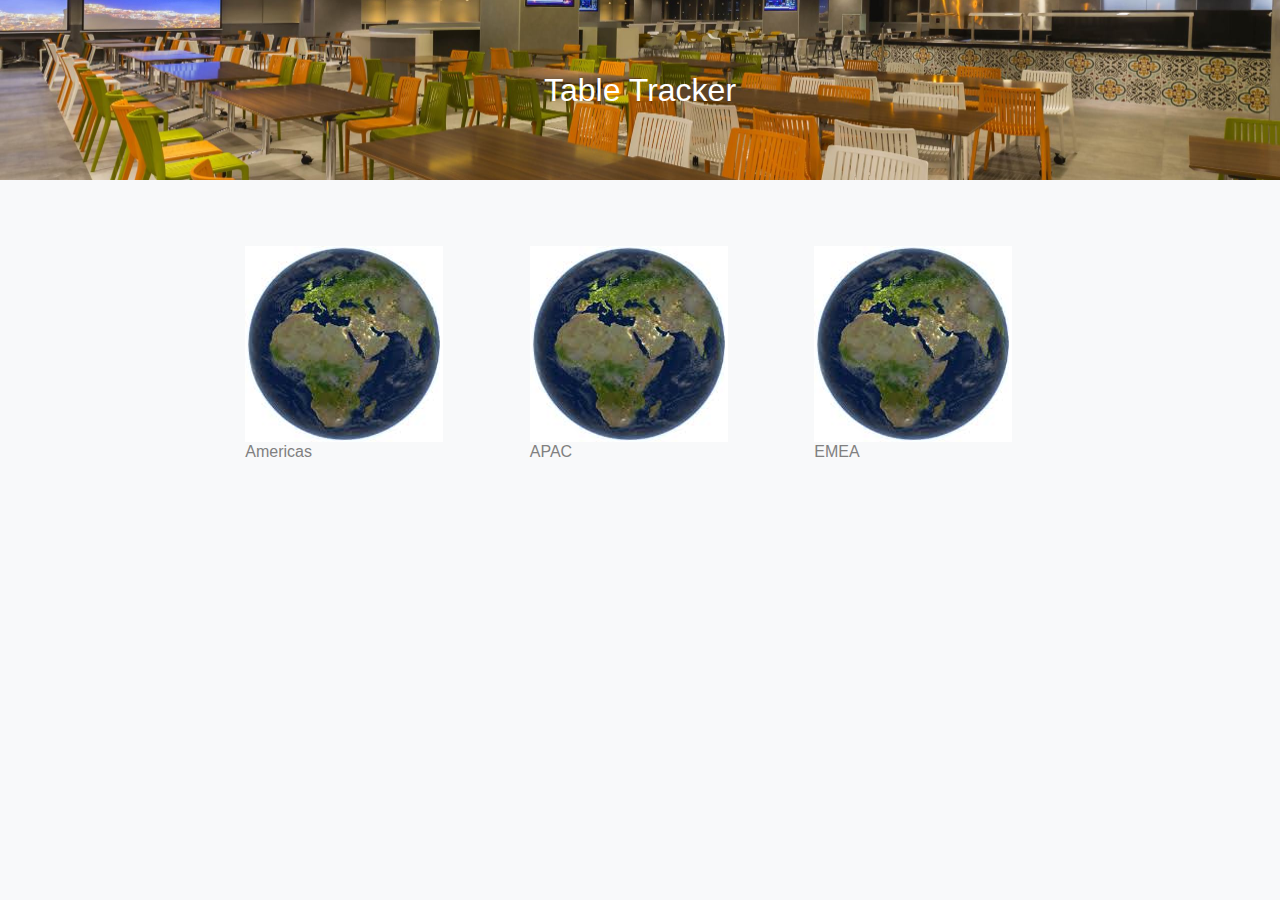
<file: index.html>
<!DOCTYPE html>
<html lang="en">

<head>
    <meta charset="UTF-8">
    <meta name="viewport" content="width=device-width, initial-scale=1.0">
    <title>TABLE TRACKER</title>

    <!-- Bootstrap CSS -->
    <link href="https://cdn.jsdelivr.net/npm/bootstrap@5.3.3/dist/css/bootstrap.min.css" rel="stylesheet">
    <!-- Index page CSS -->
    <link rel="stylesheet" href="./css/index.css">
</head>

<body>
    <!-- Main page header -->
    <header>
        <div class="page-title">
            <!-- Header image -->
            <img src="./images/main.jpg" class="header-img img-fluid" alt="Table Tracker" />
            <!-- Header title -->
            <div class="header-text">Table Tracker</div>
        </div>
    </header>

    <!-- Regions section -->
    <section class="section-spacing">
        <div class="container-fluid">
            <div class="row">
                <div class="col-lg-8 offset-lg-2">
                    <div class="row text-left">
                        <!-- Accordion Column 1 -->
                        <div class="col-lg-4">
                            <div class="accordion accordion-flush" id="accordionFlushExample1">
                                <div class="accordion-item">
                                    <h2 class="accordion-header">
                                        <button class="accordion-button collapsed" type="button" data-bs-toggle="collapse"
                                            id="americasAccordionButton"
                                            aria-label="Toggle Americas region content">
                                            <div class="image-container">
                                                <img src="./images/emea.png" alt="Americas Image" />
                                                <div>Americas</div>
                                            </div>
                                        </button>
                                    </h2>
                                    <div id="flush-collapseOne" class="accordion-collapse collapse" data-bs-parent="#accordionFlushExample1">
                                        <div class="accordion-body">
                                            <a href="#">Brazil</a>
                                            <a href="#">Canada</a>
                                            <a href="#">United States</a>
                                        </div>
                                    </div>
                                </div>
                            </div>
                        </div>

                        <!-- Accordion Column 2 -->
                        <div class="col-lg-4">
                            <div class="accordion accordion-flush" id="accordionFlushExample2">
                                <div class="accordion-item">
                                    <h2 class="accordion-header">
                                        <button class="accordion-button collapsed" type="button" data-bs-toggle="collapse" id="apacAccordionButton"
                                            aria-label="Toggle APAC region content">
                                            <div class="image-container">
                                                <img src="./images/emea.png" alt="APAC Image" />
                                                <div>APAC</div>
                                            </div>
                                        </button>
                                    </h2>
                                    <div id="flush-collapseTwo" class="accordion-collapse collapse" data-bs-parent="#accordionFlushExample2">
                                        <div class="accordion-body">
                                            <a href="#">China</a>
                                            <a href="#">Singapore</a>
                                            <a href="regions.html">India</a>
                                            <a href="#">Hong Kong</a>
                                        </div>
                                    </div>
                                </div>
                            </div>
                        </div>

                        <!-- Accordion Column 3 -->
                        <div class="col-lg-4">
                            <div class="accordion accordion-flush" id="accordionFlushExample3">
                                <div class="accordion-item">
                                    <h2 class="accordion-header">
                                        <button class="accordion-button collapsed" type="button" data-bs-toggle="collapse"
                                        id="emeaAccordionButton"
                                            aria-label="Toggle EMEA region content">
                                            <div class="image-container">
                                                <img src="./images/emea.png" alt="EMEA Image" />
                                                <div>EMEA</div>
                                            </div>
                                        </button>
                                    </h2>
                                    <div id="flush-collapseThree" class="accordion-collapse collapse" data-bs-parent="#accordionFlushExample3">
                                        <div class="accordion-body">
                                            <a href="#">France</a>
                                            <a href="#">Germany</a>
                                            <a href="#">United Kingdom</a>
                                        </div>
                                    </div>
                                </div>
                            </div>
                        </div>

                    </div>
                </div>
            </div>
        </div>
    </section>

    <!-- Bootstrap JS (including Popper) -->
    <script src="https://cdn.jsdelivr.net/npm/bootstrap@5.3.3/dist/js/bootstrap.bundle.min.js" defer></script>
    <script src="/script/index.js"></script>

</body>

</html>
</file>
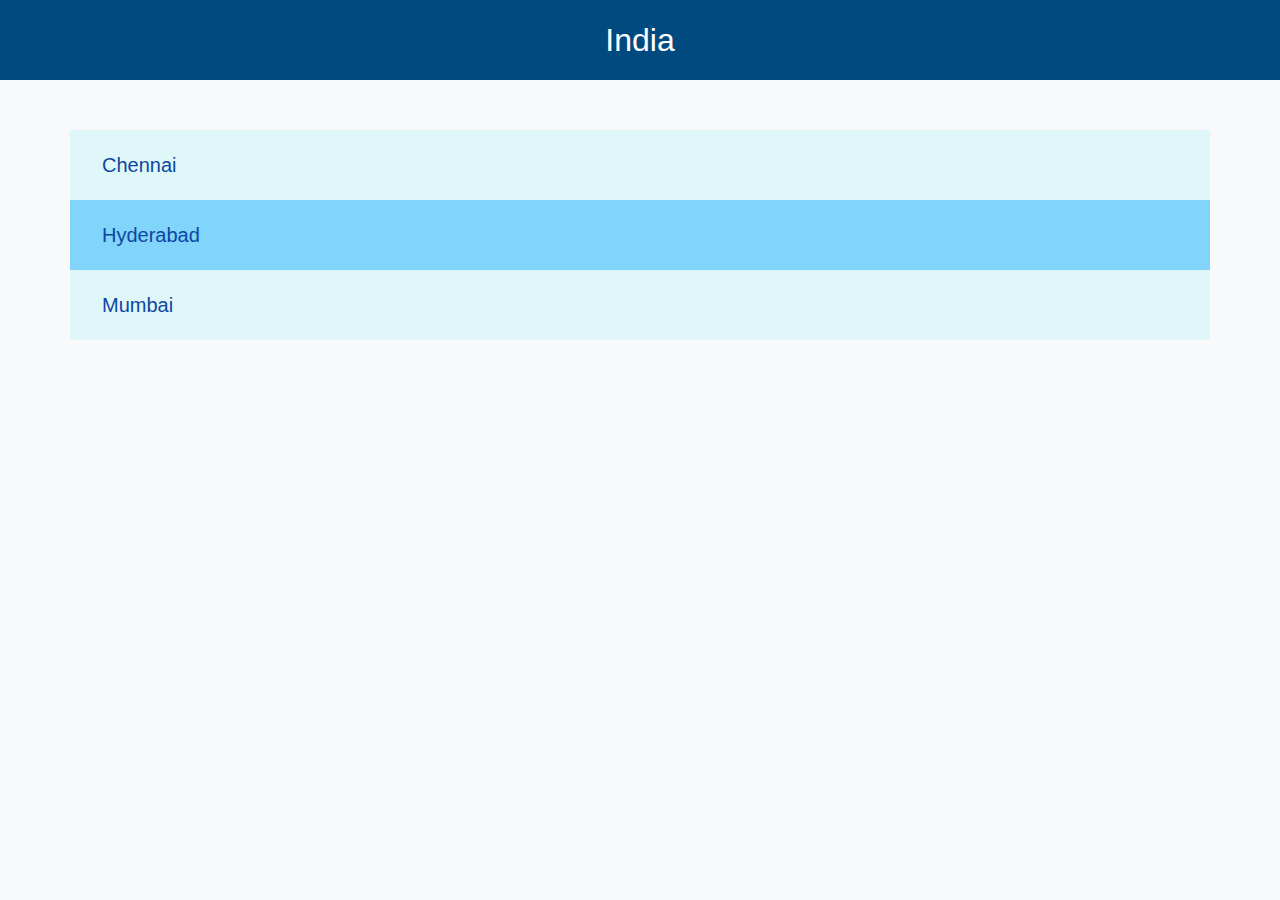
<file: regions.html>
<!DOCTYPE html>
<html lang="en">

<head>
    <meta charset="UTF-8">
    <meta name="viewport" content="width=device-width, initial-scale=1.0">
    <title>TABLE TRACKER</title>

    <!-- Bootstrap CSS -->
    <link href="https://cdn.jsdelivr.net/npm/bootstrap@5.3.3/dist/css/bootstrap.min.css" rel="stylesheet">
    <!-- Index page CSS -->
    <link rel="stylesheet" href="./css/index.css">
    <link rel="stylesheet" href="./css/region.css">
</head>

<body>
    <!-- Main page header -->
    <header>
        <div class="sub-page-title">
            <!-- Header image -->
            <div class="top-section">
                <div class="header-text">India</div>
            </div>
        </div>
    </header>

    <!-- Regions section -->
    <section class="section-spacing">
        <div class="container my-5">
            <div class="row odd-row grid-row" data-links="office1, office2">
                <div class="col">Chennai</div>
                <div class="col links-column"></div>
            </div>
            <div class="row even-row grid-row" data-links="office1,office2">
                <div class="col">Hyderabad</div>
                <div class="col links-column"></div>
            </div>
            <div class="row odd-row grid-row" data-links="office1">
                <div class="col">Mumbai</div>
                <div class="col links-column"></div>
            </div>
        </div>
        <div id="linkContainer" class="text-center mt-3"></div>
    </section>

    <!-- Bootstrap JS (including Popper) -->
    <script src="https://cdn.jsdelivr.net/npm/bootstrap@5.3.3/dist/js/bootstrap.bundle.min.js" defer></script>
    <script src="/script/regions.js"></script>

</body>

</html>
</file>
<file: css/index.css>
/* Body styling */
body {
  margin: 0;
  padding: 0;
  width: 100%;
  background-color: #f8f9fa;
  font-family: 'Trebuchet MS', 'Gill Sans MT', Calibri, 'Gill Sans', sans-serif;
  font-weight: 400;
  font-size: 20px;
  line-height: 30px;
  overflow: hidden;
  
}

/* Page Title styling */
.page-title {
  position: relative;
  margin: 0;
  padding: 0;
}

.header-img {
  height: 20vh; /* 20% of the page height */
  object-fit: cover; /* Ensures the image covers the entire width */
  width: 100%;
}

.header-text {
  position: absolute;
  top: 50%;
  left: 50%;
  transform: translate(-50%, -50%);
  color: white;
  font-size: 32px;
  text-align: center;
  z-index: 2;
}

/* Spacing between sections */
.section-spacing {
  margin-top: 50px;
}

.footer-spacing {
  margin-top: 200px;
}

/* Accordion styling */
.accordion-item {
  margin-bottom: 1rem; /* Adds space between accordion items vertically */
}

.accordion-button img {
  max-width: 100%;
  height: auto;
}

.accordion-button::after {
  display: none; /* Remove default accordion icon */
}

.accordion-flush .accordion-item,
.accordion-flush .accordion-header,
.accordion-flush .accordion-button,
.accordion-flush .accordion-collapse {
  background-color: transparent;
  border: none; /* Remove any borders */
}

/* Ensure text remains readable */
.accordion-body {
  color: inherit;
}

/* Image container styling */
.image-container {
  position: relative;
  text-align: left;
  color: grey;
}

/* Accordion link styling */
.accordion-body a {
  display: block;  /* Each link on a new line */
  padding: 5px 0;  /* Spacing between links */
  color: grey;  /* Bootstrap's default link color */
  text-decoration: none;  /* Remove underline */
}

/* Optional: Add hover effect for links */
.accordion-body a:hover {
  text-decoration: underline;  /* Add underline on hover */
}

/* Accordion button focus styling */
.accordion-button:focus {
  outline: none; /* Removes the default focus outline */
  box-shadow: none; /* Removes any shadow that may be present */
}
</file>
<file: css/region.css>
/* Sub Page Title styling */
.sub-page-title {
    position: relative;
    margin: 0;
    padding: 0;
  }

  .top-section {
    background-color: #1E3A8A;
    color: white;
    padding: 50px;
    text-align: center;
}


.top-section {
    background-color: #004a80;
    padding: 40px 0;
}

.text-center h1 {
    font-size: 3rem;
    font-weight: bold;
}

.container {
    margin-top: 50px;
}

h4 {
    font-size: 1.5rem;
    font-weight: normal;
}

.office-link {
    color: #007bff;
    text-decoration: none;
    font-weight: bold;
}

.office-link:hover {
    color: #0056b3;
    text-decoration: underline;
}

p {
    font-size: 1.2rem;
    margin: 10px 0;
}

@media (max-width: 768px) {
    .top-section {
        padding: 20px 0;
    }
    
    .container {
        margin-top: 20px;
    }
    
    h1 {
        font-size: 2.5rem;
    }
    
    h4 {
        font-size: 1.3rem;
    }
    
    p {
        font-size: 1rem;
    }
}
/* Custom colors for each row */
.odd-row { background-color:  #E0F7FA; }
.even-row { background-color: #81D4FA; }

.grid-row {
    padding: 20px;
    color: #0D47A1;
    text-align: left;
    cursor: pointer;
}

  /* Hide link column by default */
  .links-column {
    display: none;
}
</file>
